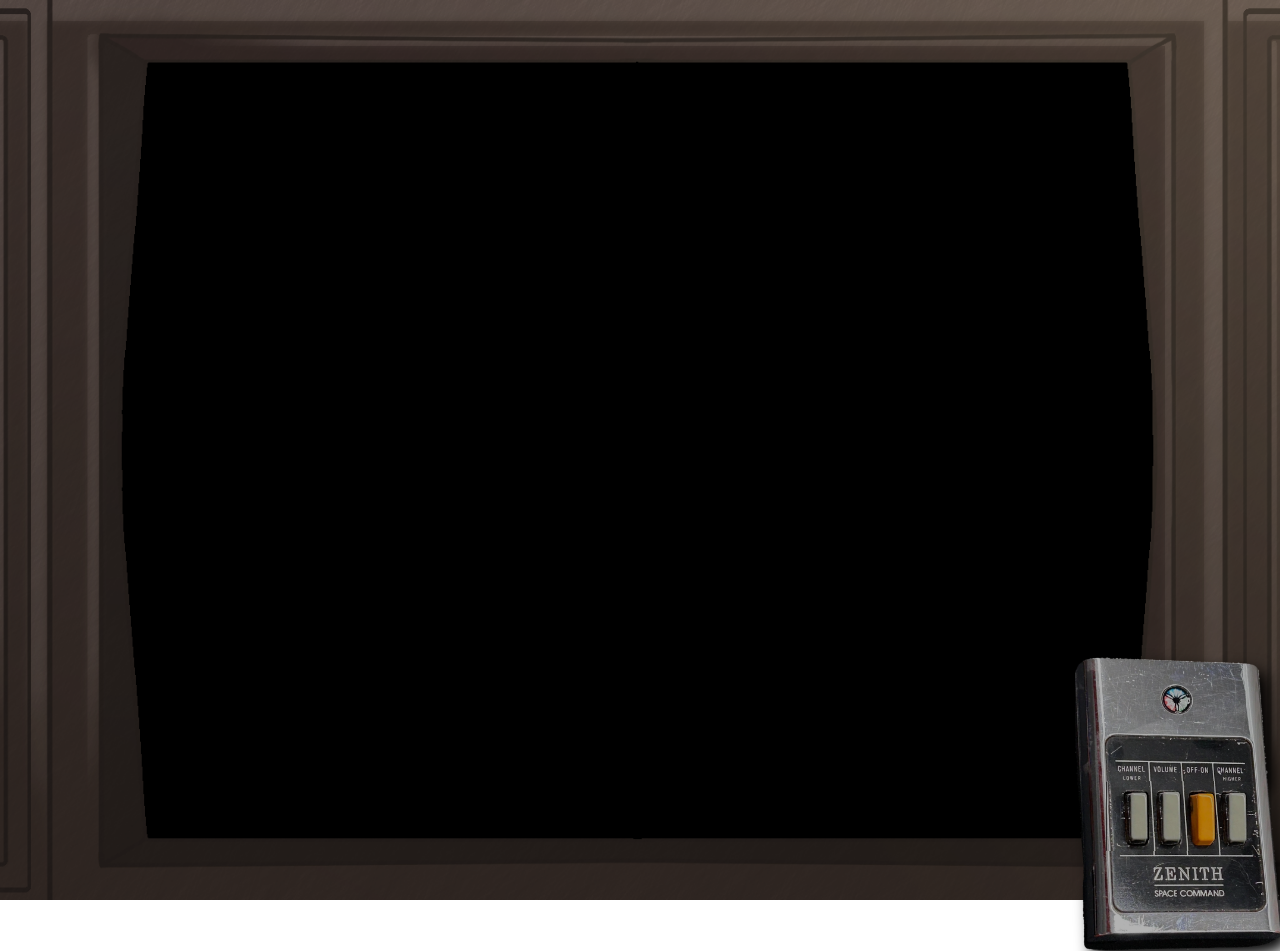
<file: tv.html>
<html><head>
		<title>Jax birthday conspiracy board</title>
		<link rel="icon" type="image/svg+xml" href="./assets/global/images/icon.jpg"> <!-- Website Icon-->
		<link href="./assets/tv/style.css" rel="stylesheet"> <!-- Style Sheet link -->
		
		<!-- Font Import for Header -->
	<link rel="preconnect" href="https://fonts.googleapis.com">
<link rel="preconnect" href="https://fonts.gstatic.com" crossorigin>
<link href="https://fonts.googleapis.com/css2?family=Crafty+Girls&family=Workbench&display=swap" rel="stylesheet">
	
	<style></style></head>
	
	<body>
	<div class="screen">
		<div class="ui">
			<div class="overlay"></div>
			<div class="remotecase">
				<div class="remote"></div>
				<div class="buttoncase">
					<div class="buttoncover"></div>
					<a class="rbutton" id="button1" onclick="plusSlides(-1)"></a>
					<a class="rbutton" id="button2"></a>
					<a class="rbutton" id="button3" href="index.html"></a>
					<a class="rbutton" id="button4" onclick="plusSlides(1)"></a>
				</div>
			</div>
		</div>
		<div class="videoholder">
			<div class="videoslide" id="vid1">
				<iframe width="100%" height="100%" src="https://www.youtube.com/embed/lFqjTnss4JE?si=8D7Rb0KUY7DjYwY8" title="YouTube video player" frameborder="0" allow="accelerometer; autoplay; clipboard-write; encrypted-media; gyroscope; picture-in-picture; web-share" referrerpolicy="strict-origin-when-cross-origin" allowfullscreen></iframe>
				<div class="channelnum workbench">Ch 1/4</div>
			
			</div>
			<div class="videoslide" id="vid2">
			
			
				<div class="channelnum workbench">Ch 2/4</div>
			</div>
			<div class="videoslide" id="vid3">
			
			
				<div class="channelnum workbench">Ch 3/4</div>
			</div>
			<div class="videoslide" id="vid4">
			
			
				<div class="channelnum workbench">Ch 4/4</div>
			</div>
		</div>
		
	</div>
	
	
	
	
	
	
	
	
	
	
	
	
	
	
	
	
	
	
	
	</body>
	<script src="./assets/tv/scripts.js"></script> <!-- JS management -->
</html>
</file>
<file: assets/tv/style.css>
body{
	margin:0;
	filter:brightness(0);
	animation-name:lighton;
	animation-delay: 0.5s;
	animation-duration: 1s;
	animation-fill-mode: forwards;
	animation-timing-function: linear;
	overflow:hidden;
	user-select:none;
}
.screen{
	width:100%;
	height:100%;
}
.overlay {
    background-size: cover;
    background-image: url(./images/overlay.png);
    background-position: center;
    width: 100%;
    height: 100%;
    background-repeat: no-repeat;
    position: fixed;
    pointer-events: none;
    z-index: 1;
}
.remote {
    background-size: cover;
    background-image: url(./images/remote.png);
    background-position: center;
    width: 16vw;
    height: 23vw;
    position: absolute;
    background-repeat: no-repeat;
    pointer-events: none;
    z-index: 20;
    bottom: 0vw;
    right: 0vw;
    filter: brightness(0.7) drop-shadow(8px 8px 8px black);
}
.buttoncover{
	background-image: url(./images/buttoncover.png);
	background-repeat: no-repeat;
	background-size: contain;
	width: 100%;
	height: 100%;
	z-index: 30;
	position: absolute;
	background-position: bottom right;
}
.buttoncase {
    position: absolute;
    width: 75.8%;
    height: 23.9%;
    bottom: 34%;
    right: 9.2%;
    z-index: 30;
    filter: brightness(0.7);
}
.rbutton {
    background-size: contain;
    background-position: center;
    background-repeat: no-repeat;
    pointer-events: auto;
    z-index: 5;
    cursor: pointer;
}
.remotecase {
	background-size: cover;
	background-image: url(./images/void.png);
	background-position: center;
	width: 16vw;
	height: 23vw;
	position: fixed;
	z-index: 2;
	bottom: -4vw;
	right: 0vw;
}
#button1 {
    background-image: url(./images/button1.png);
	width: 16.5%;
    height: 79.7%;
    position: absolute;
    bottom: 5.9%;
    right: 72.7%;
}
#button2 {
    background-image: url(./images/button2.png); 
    width: 16.5%;
    height: 79.7%;
    position: absolute;
    z-index: 5;
    bottom: 5.9%;
    right: 51.9%;
}
#button3 {
    background-image: url(./images/button3.png);
    width: 16.6%;
    height: 76.9%;
    position: absolute;
    z-index: 5;
    bottom: 6.8%;
    right: 29.8%;
}
#button4 {
    background-image: url(./images/button4.png);
    width: 16.6%;
    height: 79.8%;
    position: absolute;
    z-index: 5;
    bottom: 4.9%;
    right: 9%;
}

.rbutton:hover {
	filter: brightness(1.2);
}
.rbutton:active {
	transform: translateX(-0.3vw);
	filter: brightness(0.8);
}



.ui {
    width: 100%;
    height: 100%;
    position: fixed;
    z-index: 1000;
    pointer-events: none;
}

.videoholder {
    width: 100%;
    height: 100%;
    display: flex;
    justify-content: center;
    align-items: center;
    position: fixed;
    background: black;
    z-index: 5;
}

.videoslide {
    width: 65%;
    height: 100%;
    z-index: 5;
    position: fixed;
    display: flex;
    justify-content: center;
    align-items: center;
    display:none;
}
@keyframes lighton{
	0% {filter:brightness(0);}
	100% {filter:brightness(1);}
}
.channelnum {
    font-size: 2vw;
    position: absolute;
    width: 7.1vw;
    height: 2.4vw;
    background: #ffffffa6;
    top: 0.6vw;
    left: 1.3vw;
    border-radius: 0 0 1vw 0;
    display: flex;
    justify-content: center;
    align-items: center;
}

.workbench {
  font-family: "Workbench", sans-serif;
  font-optical-sizing: auto;
  font-weight: 400;
  font-style: normal;
  font-variation-settings:
    "BLED" 0,
    "SCAN" 0;
}
</file>
